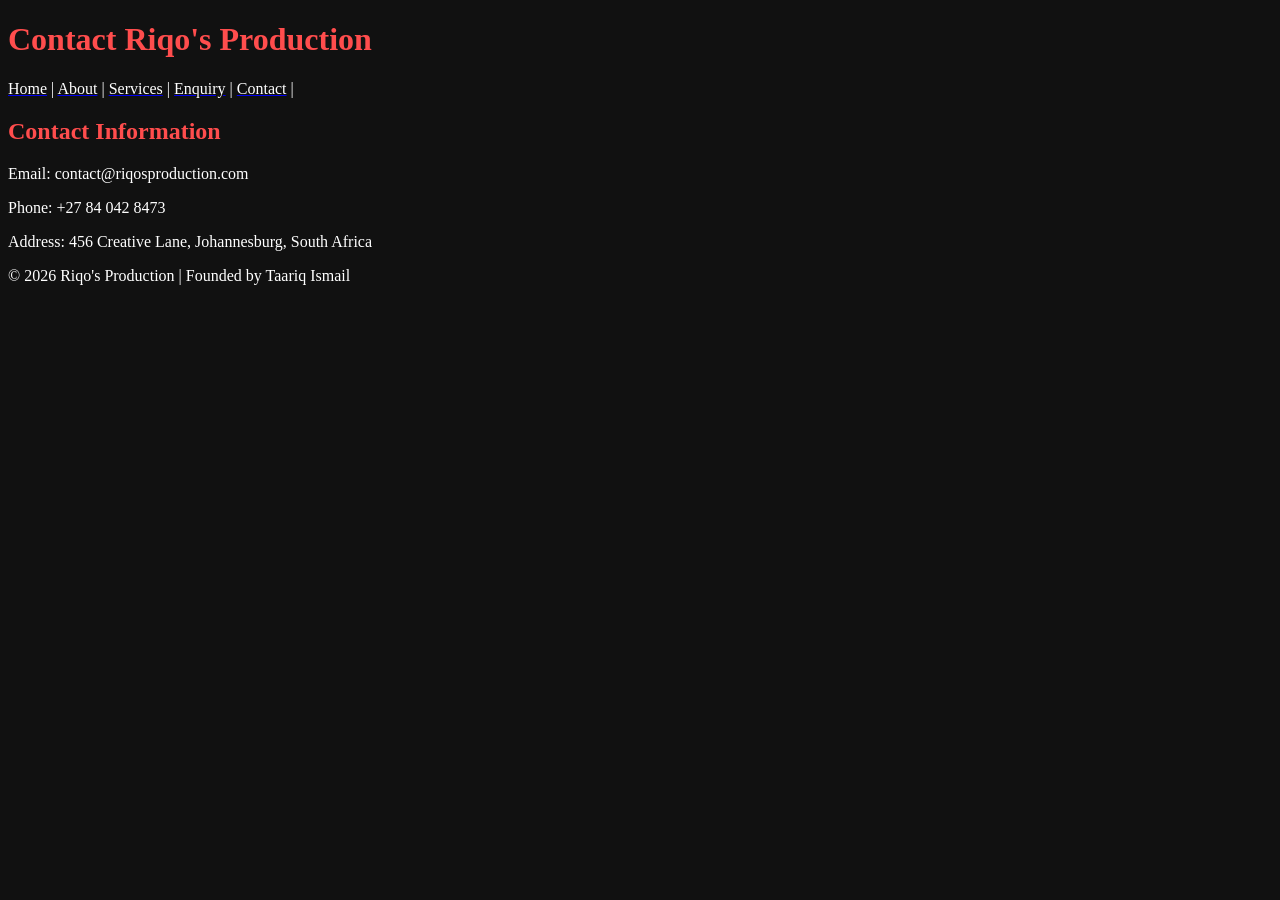
<file: HTML/contact.html>
<!DOCTYPE html>
<html>
<head>
    <title>Riqo's Production - Contact</title>
</head>
<body bgcolor="#111" text="#fff">

<h1><font color="#ff4d4d">Contact Riqo's Production</font></h1>

<p>
<a href="index.html" target="_blank"><font color="#fff">Home</font></a> | 
<a href="about.html" target="_blank"><font color="#fff">About</font></a> | 
<a href="services.html" target="_blank"><font color="#fff">Services</font></a> | 
<a href="enquire.html" target="_blank"><font color="#fff">Enquiry</font></a> | 
<a href="contact.html" target="_blank"><font color="#fff">Contact</font></a> |
</p>

<h2><font color="#ff4d4d">Contact Information</font></h2>
<p>Email: contact@riqosproduction.com</p>
<p>Phone: +27 84 042 8473</p>
<p>Address: 456 Creative Lane, Johannesburg, South Africa</p>

<p>&copy; 2026 Riqo's Production | Founded by Taariq Ismail</p>

</body>
</html>
</file>
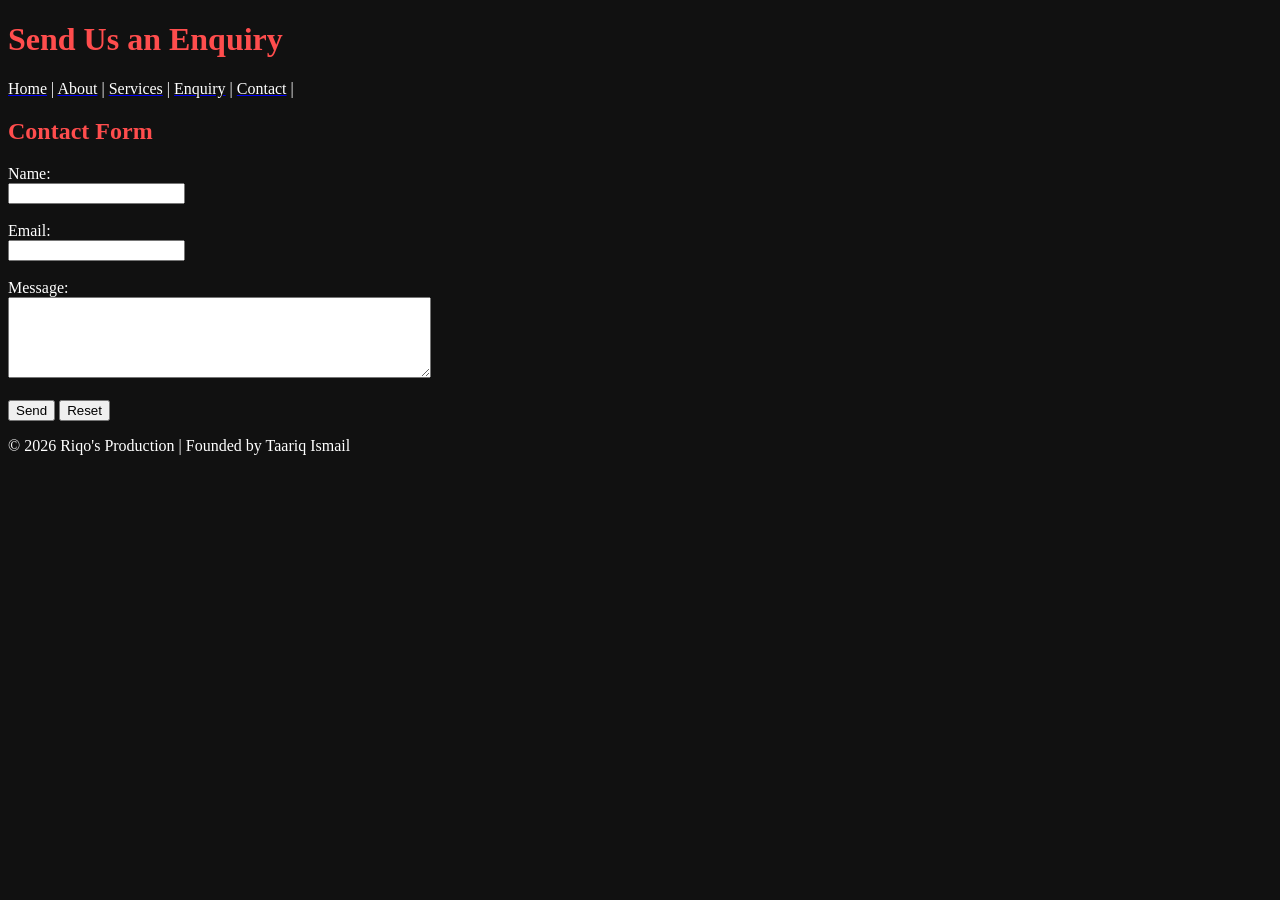
<file: HTML/enquire.html>
<!DOCTYPE html>
<html>
<head>
    <title>Riqo's Production - Enquiry</title>
</head>
<body bgcolor="#111" text="#fff">

<h1><font color="#ff4d4d">Send Us an Enquiry</font></h1>

<p>
<a href="index.html" target="_blank"><font color="#fff">Home</font></a> | 
<a href="about.html" target="_blank"><font color="#fff">About</font></a> | 
<a href="services.html" target="_blank"><font color="#fff">Services</font></a> | 
<a href="enquire.html" target="_blank"><font color="#fff">Enquiry</font></a> | 
<a href="contact.html" target="_blank"><font color="#fff">Contact</font></a> |
</p>

<h2><font color="#ff4d4d">Contact Form</font></h2>
<form action="mailto:your-email@example.com" method="post" enctype="text/plain">
    Name:<br>
    <input type="text" name="name"><br><br>
    Email:<br>
    <input type="text" name="email"><br><br>
    Message:<br>
    <textarea name="message" rows="5" cols="50"></textarea><br><br>
    <input type="submit" value="Send">
    <input type="reset" value="Reset">
</form>

<p>&copy; 2026 Riqo's Production | Founded by Taariq Ismail</p>

</body>
</html>
</file>
